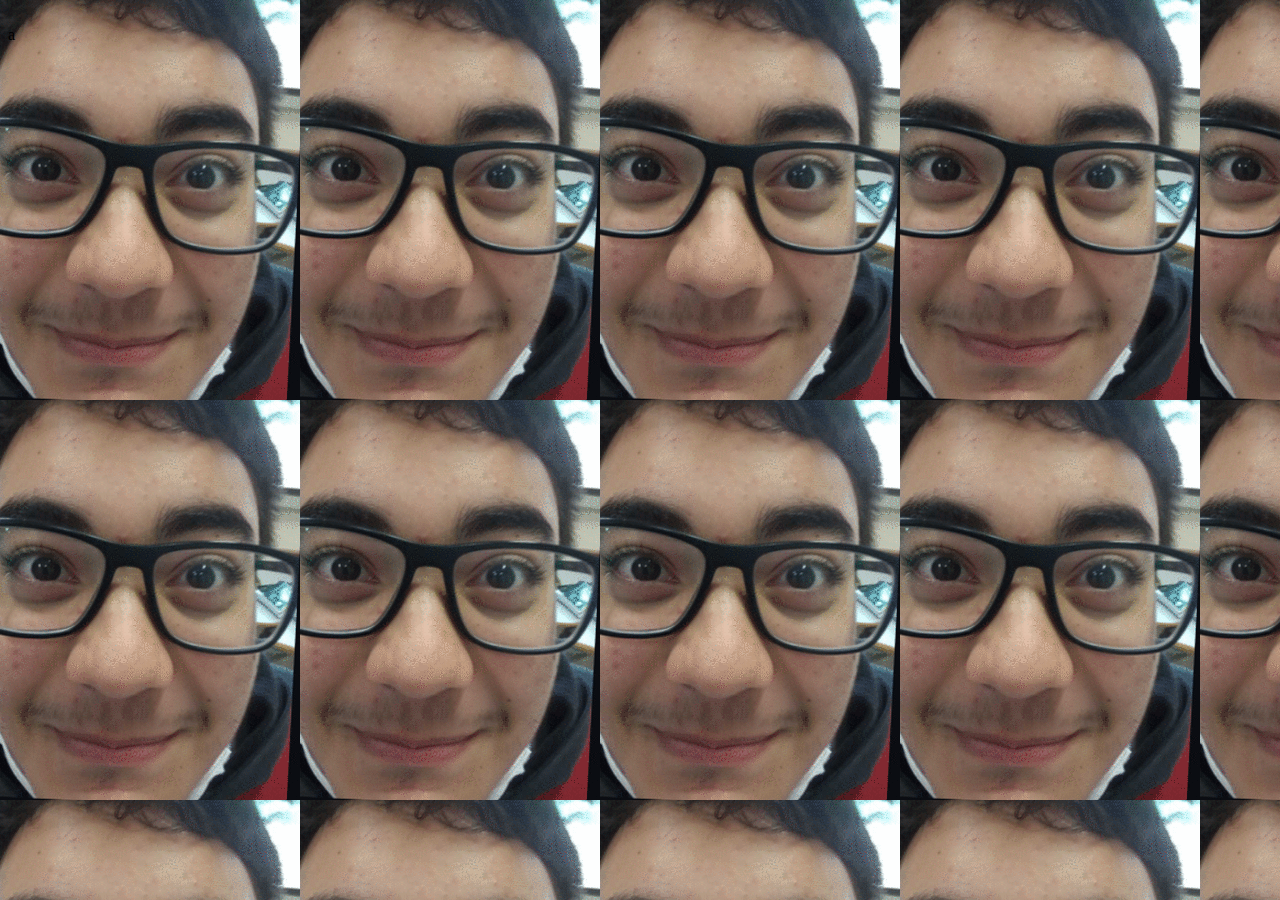
<file: GABRIEL HERNANDES/jumpscrape.html>
<!DOCTYPE html>
<html lang="en">
<head>
    <meta charset="UTF-8">
    <meta http-equiv="X-UA-Compatible" content="IE=edge">
    <meta name="viewport" content="width=device-width, initial-scale=1.0">
    <title>Document</title>
    <link href="./style2.css" rel="stylesheet">
</head>
<body>
    <embed src="./assets/rodrigofaro.mp3" loop="true" autostart="true" width="2" height="0">
    <div>a</div>
</body>
</html>
</file>
<file: GABRIEL HERNANDES/style2.css>
body {
    background-image: url(./assets/a.gif) ;
}
</file>
